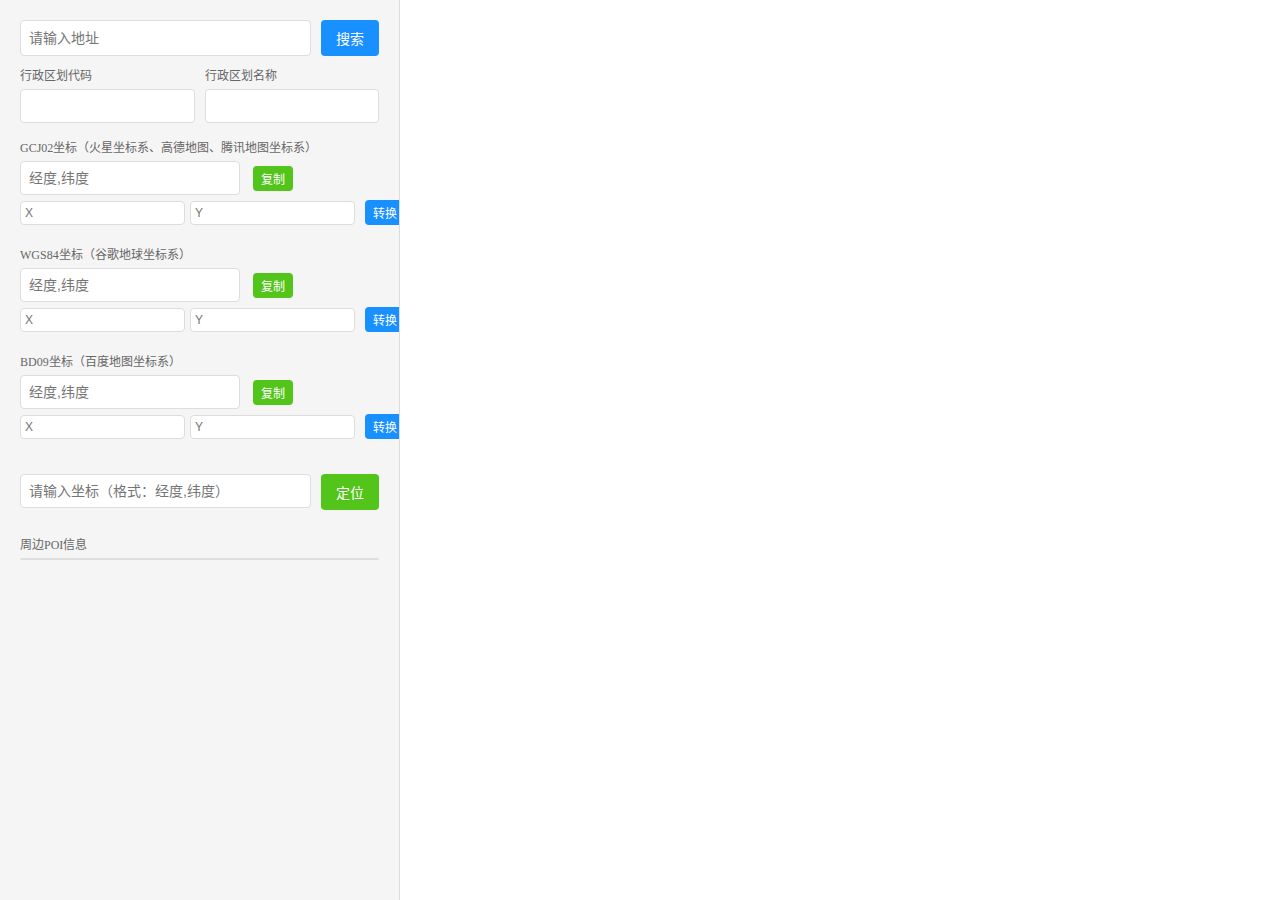
<file: gdzb.html>
<!DOCTYPE html>
<html lang="zh-CN">
<head>
    <meta charset="UTF-8">
    <meta name="viewport" content="width=device-width, initial-scale=1.0">
    <title>高德地图坐标获取转换工具</title>
    <!-- Google tag (gtag.js) -->
    <script async src="https://www.googletagmanager.com/gtag/js?id=G-GWGYFDPRNV"></script>
    <script>
          window.dataLayer = window.dataLayer || [];
          function gtag(){dataLayer.push(arguments);}
          gtag('js', new Date());

          gtag('config', 'G-GWGYFDPRNV');
    </script>
    <style>
        * {
            margin: 0;
            padding: 0;
            box-sizing: border-box;
        }
        .container {
            width: 100%;
            height: 100vh;
            display: flex;
            flex-direction: row;
        }
        .control-panel {
            width: 400px;
            padding: 20px;
            background-color: #f5f5f5;
            border-right: 1px solid #ddd;
            overflow-y: auto;
            display: flex;
            flex-direction: column;
            gap: 15px;
        }
        .control-row {
            display: flex;
            gap: 10px;
            align-items: flex-start;
            flex-wrap: wrap;
        }
        .search-box {
            width: 100%;
            display: flex;
            gap: 10px;
        }
        .search-input {
            flex: 1;
            padding: 8px;
            border: 1px solid #ddd;
            border-radius: 4px;
            font-size: 14px;
        }
        .search-btn {
            padding: 8px 15px;
            background-color: #1890ff;
            color: white;
            border: none;
            border-radius: 4px;
            cursor: pointer;
            white-space: nowrap;
            font-size: 14px;
        }
        .search-btn:hover {
            background-color: #40a9ff;
        }
        .coordinate-box {
            display: flex;
            flex-direction: column;
            gap: 10px;
            width: 100%;
        }
        .coordinate-group {
            width: 100%;
            margin-bottom: 10px;
        }
        .coordinate-row {
            display: flex;
            align-items: center;
            gap: 8px;
            margin-bottom: 5px;
        }
        .coordinate-input {
            width: 220px;
            padding: 8px;
            border: 1px solid #ddd;
            border-radius: 4px;
            background-color: #fff;
            font-size: 14px;
        }
        .coordinate-label {
            display: block;
            margin-bottom: 5px;
            font-size: 12px;
            color: #666;
        }
        .coordinate-detail {
            display: flex;
            gap: 5px;
            margin-top: 0;
            align-items: center;
        }
        .coordinate-detail input {
            flex: 1;
            padding: 4px;
            border: 1px solid #ddd;
            border-radius: 4px;
            background-color: #fff;
            font-size: 12px;
        }
        .copy-btn {
            padding: 4px 8px;
            background-color: #52c41a;
            color: white;
            border: none;
            border-radius: 4px;
            cursor: pointer;
            font-size: 12px;
            white-space: nowrap;
        }
        .copy-btn:hover {
            background-color: #73d13d;
        }
        .convert-btn {
            padding: 4px 8px;
            background-color: #1890ff;
            color: white;
            border: none;
            border-radius: 4px;
            cursor: pointer;
            font-size: 12px;
            white-space: nowrap;
            margin-left: 5px;
        }
        .convert-btn:hover {
            background-color: #40a9ff;
        }
        .district-info {
            display: flex;
            flex-direction: row;
            gap: 10px;
            width: 100%;
        }
        .district-group {
            flex: 1;
        }
        .district-input {
            width: 100%;
            padding: 8px;
            border: 1px solid #ddd;
            border-radius: 4px;
            background-color: #fff;
            font-size: 14px;
        }
        .copy-btn {
            padding: 4px 8px;
            background-color: #52c41a;
            color: white;
            border: none;
            border-radius: 4px;
            cursor: pointer;
            font-size: 12px;
            white-space: nowrap;
            margin-left: 5px;
        }
        .copy-btn:hover {
            background-color: #73d13d;
        }
        #map-container {
            flex: 1;
            width: calc(100% - 400px);
            height: 100vh;
        }
        .coordinate-locate {
            margin-top: 10px;
            display: flex;
            gap: 10px;
            align-items: flex-start;
        }
        .coordinate-locate input {
            flex: 1;
            padding: 8px;
            border: 1px solid #ddd;
            border-radius: 4px;
            font-size: 14px;
        }
        .locate-btn {
            padding: 8px 15px;
            background-color: #52c41a;
            color: white;
            border: none;
            border-radius: 4px;
            cursor: pointer;
            white-space: nowrap;
            font-size: 14px;
        }
        .locate-btn:hover {
            background-color: #73d13d;
        }
        .poi-info {
            margin-top: 10px;
            width: 100%;
        }
        .poi-list {
            max-height: 200px;
            overflow-y: auto;
            border: 1px solid #ddd;
            border-radius: 4px;
            background-color: #fff;
        }
        .poi-item {
            padding: 8px;
            border-bottom: 1px solid #eee;
            font-size: 14px;
        }
        .poi-item:last-child {
            border-bottom: none;
        }
        .poi-name {
            font-weight: bold;
            color: #333;
        }
        .poi-address {
            color: #666;
            font-size: 12px;
            margin-top: 4px;
        }
        .poi-district {
            color: #1890ff;
            font-size: 12px;
            margin-top: 4px;
        }
        .poi-adcode {
            color: #52c41a;
            font-size: 12px;
            margin-top: 4px;
        }

        /* 移动端适配 */
        @media screen and (max-width: 768px) {
            .container {
                flex-direction: column;
            }
            .control-panel {
                width: 100%;
                height: auto;
                max-height: 50vh;
                border-right: none;
                border-bottom: 1px solid #ddd;
                padding: 10px;
            }
            #map-container {
                width: 100%;
                height: 50vh;
            }
            .control-row {
                gap: 5px;
            }
            .search-box {
                margin-bottom: 10px;
            }
            .district-info {
                margin-top: 10px;
            }
            .coordinate-box {
                gap: 5px;
            }
            .coordinate-input, .district-input {
                font-size: 16px;
            }
            .search-btn {
                padding: 10px 20px;
            }
        }
    </style>
</head>
<body>
    <div class="container">
        <div class="control-panel">
            <div class="control-row">
                <div class="search-box">
                    <input type="text" id="search-input" class="search-input" placeholder="请输入地址">
                    <button id="search-btn" class="search-btn">搜索</button>
                </div>
                <div class="district-info">
                    <div class="district-group">
                        <label class="coordinate-label">行政区划代码</label>
                        <input type="text" id="district-code" class="district-input" readonly>
                    </div>
                    <div class="district-group">
                        <label class="coordinate-label">行政区划名称</label>
                        <input type="text" id="district-name" class="district-input" readonly>
                    </div>
                </div>
            </div>
            <div class="coordinate-box">
                <div class="coordinate-group">
                    <label class="coordinate-label">GCJ02坐标（火星坐标系、高德地图、腾讯地图坐标系）</label>
                    <div class="coordinate-row">
                        <input type="text" id="gcj02-coord" class="coordinate-input" placeholder="经度,纬度">
                        <button class="copy-btn" data-copy="gcj02-coord">复制</button>
                    </div>
                    <div class="coordinate-detail">
                        <input type="text" id="gcj02-x" placeholder="X">
                        <input type="text" id="gcj02-y" placeholder="Y">
                        <button class="convert-btn" data-from="gcj02">转换</button>
                    </div>
                </div>
                <div class="coordinate-group">
                    <label class="coordinate-label">WGS84坐标（谷歌地球坐标系）</label>
                    <div class="coordinate-row">
                        <input type="text" id="wgs84-coord" class="coordinate-input" placeholder="经度,纬度">
                        <button class="copy-btn" data-copy="wgs84-coord">复制</button>
                    </div>
                    <div class="coordinate-detail">
                        <input type="text" id="wgs84-x" placeholder="X">
                        <input type="text" id="wgs84-y" placeholder="Y">
                        <button class="convert-btn" data-from="wgs84">转换</button>
                    </div>
                </div>
                <div class="coordinate-group">
                    <label class="coordinate-label">BD09坐标（百度地图坐标系）</label>
                    <div class="coordinate-row">
                        <input type="text" id="bd09-coord" class="coordinate-input" placeholder="经度,纬度">
                        <button class="copy-btn" data-copy="bd09-coord">复制</button>
                    </div>
                    <div class="coordinate-detail">
                        <input type="text" id="bd09-x" placeholder="X">
                        <input type="text" id="bd09-y" placeholder="Y">
                        <button class="convert-btn" data-from="bd09">转换</button>
                    </div>
                </div>
            </div>
            <div class="coordinate-locate">
                <input type="text" id="locate-input" class="coordinate-input" placeholder="请输入坐标（格式：经度,纬度）">
                <button id="locate-btn" class="locate-btn">定位</button>
            </div>
            <div class="poi-info">
                <label class="coordinate-label">周边POI信息</label>
                <div id="poi-list" class="poi-list"></div>
            </div>
        </div>
        <div id="map-container"></div>
    </div>

    <!-- 更新高德地图API加载方式 -->
    <script type="text/javascript">
        window._AMapSecurityConfig = {
            securityJsCode: 'e56d8a2099e9b513a9ba0b32bce234c4',
        }
    </script>
    <script type="text/javascript" src="https://webapi.amap.com/maps?v=2.0&key=520944f6ac2c35060a8248f7822c24b6"></script>
    <script>
        // 等待API加载完成
        window.onload = function() {
            if (typeof AMap === 'undefined') {
                alert('高德地图API加载失败，请检查网络连接和密钥配置');
                return;
            }

            // 初始化地图 - 设置郑州市中心坐标
            const map = new AMap.Map('map-container', {
                zoom: 12,
                center: [113.625368, 34.746599] // 郑州市中心坐标
            });

            // 创建标记
            const marker = new AMap.Marker({
                map: map,
                position: [113.625368, 34.746599]
            });

            // 加载周边搜索插件
            AMap.plugin(['AMap.PlaceSearch'], function() {
                console.log('周边搜索插件加载完成');
            });

            // 搜索周边POI
            function searchNearbyPOI(lng, lat) {
                AMap.plugin(['AMap.PlaceSearch'], function() {
                    const placeSearch = new AMap.PlaceSearch({
                        pageSize: 10,
                        pageIndex: 1,
                        radius: 1000,
                        extensions: 'all'
                    });

                    placeSearch.searchNearBy('', [lng, lat], 1000, (status, result) => {
                        if (status === 'complete' && result.poiList) {
                            const poiList = document.getElementById('poi-list');
                            poiList.innerHTML = '';

                            result.poiList.pois.forEach(poi => {
                                const poiItem = document.createElement('div');
                                poiItem.className = 'poi-item';
                                
                                const nameDiv = document.createElement('div');
                                nameDiv.className = 'poi-name';
                                nameDiv.textContent = poi.name;
                                
                                const addressDiv = document.createElement('div');
                                addressDiv.className = 'poi-address';
                                addressDiv.textContent = poi.address;
                                
                                const districtDiv = document.createElement('div');
                                districtDiv.className = 'poi-district';
                                districtDiv.textContent = `${poi.adname} ${poi.cityname}`;

                                const adcodeDiv = document.createElement('div');
                                adcodeDiv.className = 'poi-adcode';
                                adcodeDiv.textContent = `行政区划代码：${poi.adcode || '未知'}`;

                                poiItem.appendChild(nameDiv);
                                poiItem.appendChild(addressDiv);
                                poiItem.appendChild(districtDiv);
                                poiItem.appendChild(adcodeDiv);
                                poiList.appendChild(poiItem);
                            });
                        } else {
                            document.getElementById('poi-list').innerHTML = '<div class="poi-item">未找到周边POI信息</div>';
                        }
                    });
                });
            }

            // 坐标转换算法
            const x_PI = 3.14159265358979324 * 3000.0 / 180.0;
            const PI = 3.1415926535897932384626;
            const a = 6378245.0;
            const ee = 0.00669342162296594323;

            // WGS84 转换为 GCJ02
            function wgs84togcj02(lng, lat) {
                if (outOfChina(lng, lat)) {
                    return [lng, lat];
                }
                let dlat = transformlat(lng - 105.0, lat - 35.0);
                let dlng = transformlng(lng - 105.0, lat - 35.0);
                const radlat = lat / 180.0 * PI;
                let magic = Math.sin(radlat);
                magic = 1 - ee * magic * magic;
                const sqrtmagic = Math.sqrt(magic);
                dlat = (dlat * 180.0) / ((a * (1 - ee)) / (magic * sqrtmagic) * PI);
                dlng = (dlng * 180.0) / (a / sqrtmagic * Math.cos(radlat) * PI);
                const mglat = lat + dlat;
                const mglng = lng + dlng;
                return [mglng, mglat];
            }

            // BD09 转换为 GCJ02
            function bd09togcj02(bd_lng, bd_lat) {
                const x = bd_lng - 0.0065;
                const y = bd_lat - 0.006;
                const z = Math.sqrt(x * x + y * y) - 0.00002 * Math.sin(y * x_PI);
                const theta = Math.atan2(y, x) - 0.000003 * Math.cos(x * x_PI);
                const gg_lng = z * Math.cos(theta);
                const gg_lat = z * Math.sin(theta);
                return [gg_lng, gg_lat];
            }

            // GCJ02 转换为 WGS84
            function gcj02towgs84(lng, lat) {
                if (outOfChina(lng, lat)) {
                    return [lng, lat];
                }
                let dlat = transformlat(lng - 105.0, lat - 35.0);
                let dlng = transformlng(lng - 105.0, lat - 35.0);
                const radlat = lat / 180.0 * PI;
                let magic = Math.sin(radlat);
                magic = 1 - ee * magic * magic;
                const sqrtmagic = Math.sqrt(magic);
                dlat = (dlat * 180.0) / ((a * (1 - ee)) / (magic * sqrtmagic) * PI);
                dlng = (dlng * 180.0) / (a / sqrtmagic * Math.cos(radlat) * PI);
                const mglat = lat + dlat;
                const mglng = lng + dlng;
                return [lng * 2 - mglng, lat * 2 - mglat];
            }

            // GCJ02 转换为 BD09
            function gcj02tobd09(lng, lat) {
                const z = Math.sqrt(lng * lng + lat * lat) + 0.00002 * Math.sin(lat * x_PI);
                const theta = Math.atan2(lat, lng) + 0.000003 * Math.cos(lng * x_PI);
                const bd_lng = z * Math.cos(theta) + 0.0065;
                const bd_lat = z * Math.sin(theta) + 0.006;
                return [bd_lng, bd_lat];
            }

            // 判断是否在中国境外
            function outOfChina(lng, lat) {
                return (lng < 72.004 || lng > 137.8347) || ((lat < 0.8293 || lat > 55.8271) || false);
            }

            // 转换纬度
            function transformlat(lng, lat) {
                let ret = -100.0 + 2.0 * lng + 3.0 * lat + 0.2 * lat * lat + 0.1 * lng * lat + 0.2 * Math.sqrt(Math.abs(lng));
                ret += (20.0 * Math.sin(6.0 * lng * PI) + 20.0 * Math.sin(2.0 * lng * PI)) * 2.0 / 3.0;
                ret += (20.0 * Math.sin(lat * PI) + 40.0 * Math.sin(lat / 3.0 * PI)) * 2.0 / 3.0;
                ret += (160.0 * Math.sin(lat / 12.0 * PI) + 320 * Math.sin(lat * PI / 30.0)) * 2.0 / 3.0;
                return ret;
            }

            // 转换经度
            function transformlng(lng, lat) {
                let ret = 300.0 + lng + 2.0 * lat + 0.1 * lng * lng + 0.1 * lng * lat + 0.1 * Math.sqrt(Math.abs(lng));
                ret += (20.0 * Math.sin(6.0 * lng * PI) + 20.0 * Math.sin(2.0 * lng * PI)) * 2.0 / 3.0;
                ret += (20.0 * Math.sin(lng * PI) + 40.0 * Math.sin(lng / 3.0 * PI)) * 2.0 / 3.0;
                ret += (150.0 * Math.sin(lng / 12.0 * PI) + 300.0 * Math.sin(lng / 30.0 * PI)) * 2.0 / 3.0;
                return ret;
            }

            // 格式化坐标数值，保留6位小数，去掉末尾的0
            function formatCoordinate(num) {
                return parseFloat(num.toFixed(6)).toString();
            }

            // 坐标转换函数
            function transformCoordinate(lng, lat, type) {
                return new Promise((resolve, reject) => {
                    try {
                        lng = parseFloat(lng);
                        lat = parseFloat(lat);

                        if (isNaN(lng) || isNaN(lat)) {
                            throw new Error('无效的坐标值');
                        }

                        let result;
                        if (type === 'wgs84') {
                            // WGS84 转 GCJ02
                            result = wgs84togcj02(lng, lat);
                        } else if (type === 'bd09') {
                            // BD09 转 GCJ02
                            result = bd09togcj02(lng, lat);
                        } else if (type === 'gcj02_to_wgs84') {
                            // GCJ02 转 WGS84
                            result = gcj02towgs84(lng, lat);
                        } else if (type === 'gcj02_to_bd09') {
                            // GCJ02 转 BD09
                            result = gcj02tobd09(lng, lat);
                        } else {
                            result = [lng, lat];
                        }

                        resolve({
                            lng: result[0],
                            lat: result[1]
                        });
                    } catch (error) {
                        reject(error);
                    }
                });
            }

            // 获取行政区划信息
            function getDistrictInfo(lng, lat) {
                return new Promise((resolve, reject) => {
                    AMap.plugin('AMap.Geocoder', () => {
                        const geocoder = new AMap.Geocoder({
                            radius: 1000,
                            extensions: 'all'
                        });

                        geocoder.getAddress([lng, lat], (status, result) => {
                            if (status === 'complete' && result.regeocode) {
                                const addressComponent = result.regeocode.addressComponent;
                                resolve({
                                    code: addressComponent.adcode,
                                    name: addressComponent.province + addressComponent.city + addressComponent.district
                                });
                            } else {
                                reject(new Error('获取行政区划信息失败'));
                            }
                        });
                    });
                });
            }

            // 坐标定位功能
            document.getElementById('locate-btn').addEventListener('click', () => {
                const coordStr = document.getElementById('locate-input').value.trim();
                if (!coordStr) return;

                // 解析坐标
                const coords = coordStr.split(',').map(Number);
                if (coords.length !== 2 || isNaN(coords[0]) || isNaN(coords[1])) {
                    alert('请输入正确的坐标格式（经度,纬度）');
                    return;
                }

                const [lng, lat] = coords;

                // 更新地图中心点和标记位置
                map.setCenter([lng, lat]);
                marker.setPosition([lng, lat]);

                // 更新坐标显示
                updateCoordinates(lng, lat);

                // 搜索周边POI
                searchNearbyPOI(lng, lat);
            });

            // 点击地图时也更新POI信息
            map.on('click', (e) => {
                const lng = e.lnglat.getLng();
                const lat = e.lnglat.getLat();
                
                // 更新标记位置
                marker.setPosition([lng, lat]);
                
                // 更新坐标显示
                updateCoordinates(lng, lat);

                // 搜索周边POI
                searchNearbyPOI(lng, lat);
            });

            // 更新所有坐标显示
            async function updateCoordinates(lng, lat) {
                try {
                    // 更新GCJ02坐标
                    document.getElementById('gcj02-coord').value = `${formatCoordinate(lng)}, ${formatCoordinate(lat)}`;
                    document.getElementById('gcj02-x').value = formatCoordinate(lng);
                    document.getElementById('gcj02-y').value = formatCoordinate(lat);

                    // 转换到WGS84
                    const wgs84 = await transformCoordinate(lng, lat, 'gcj02_to_wgs84');
                    document.getElementById('wgs84-coord').value = 
                        `${formatCoordinate(wgs84.lng)}, ${formatCoordinate(wgs84.lat)}`;
                    document.getElementById('wgs84-x').value = formatCoordinate(wgs84.lng);
                    document.getElementById('wgs84-y').value = formatCoordinate(wgs84.lat);

                    // 转换到BD09
                    const bd09 = await transformCoordinate(lng, lat, 'gcj02_to_bd09');
                    document.getElementById('bd09-coord').value = 
                        `${formatCoordinate(bd09.lng)}, ${formatCoordinate(bd09.lat)}`;
                    document.getElementById('bd09-x').value = formatCoordinate(bd09.lng);
                    document.getElementById('bd09-y').value = formatCoordinate(bd09.lat);

                    // 获取并更新行政区划信息
                    const districtInfo = await getDistrictInfo(lng, lat);
                    document.getElementById('district-code').value = districtInfo.code;
                    document.getElementById('district-name').value = districtInfo.name;
                } catch (error) {
                    console.error('更新信息错误:', error);
                    document.getElementById('wgs84-coord').value = '转换失败';
                    document.getElementById('bd09-coord').value = '转换失败';
                    document.getElementById('wgs84-x').value = '';
                    document.getElementById('wgs84-y').value = '';
                    document.getElementById('bd09-x').value = '';
                    document.getElementById('bd09-y').value = '';
                    document.getElementById('district-code').value = '获取失败';
                    document.getElementById('district-name').value = '获取失败';
                }
            }

            // 搜索功能
            document.getElementById('search-btn').addEventListener('click', () => {
                const keyword = document.getElementById('search-input').value;
                if (!keyword) return;

                AMap.plugin('AMap.PlaceSearch', () => {
                    const placeSearch = new AMap.PlaceSearch({
                        pageSize: 1,
                        pageIndex: 1,
                        city: '郑州市' // 限制搜索范围在郑州市
                    });

                    placeSearch.search(keyword, (status, result) => {
                        if (status === 'complete' && result.poiList.pois.length > 0) {
                            const poi = result.poiList.pois[0];
                            const location = poi.location;
                            
                            // 更新地图中心点和标记位置
                            map.setCenter(location);
                            marker.setPosition(location);
                            
                            // 更新坐标显示
                            updateCoordinates(location.lng, location.lat);
                        }
                    });
                });
            });

            // 添加坐标输入框事件监听
            document.querySelectorAll('.coordinate-input').forEach(input => {
                input.addEventListener('input', function() {
                    const value = this.value.trim();
                    if (value) {
                        const coords = value.split(',').map(Number);
                        if (coords.length === 2 && !isNaN(coords[0]) && !isNaN(coords[1])) {
                            const type = this.id.split('-')[0];
                            document.getElementById(`${type}-x`).value = formatCoordinate(coords[0]);
                            document.getElementById(`${type}-y`).value = formatCoordinate(coords[1]);
                        }
                    }
                });
            });

            // 添加X、Y输入框事件监听
            document.querySelectorAll('.coordinate-detail input').forEach(input => {
                input.addEventListener('input', function() {
                    const type = this.id.split('-')[0];
                    const xInput = document.getElementById(`${type}-x`);
                    const yInput = document.getElementById(`${type}-y`);
                    const coordInput = document.getElementById(`${type}-coord`);
                    
                    if (xInput.value && yInput.value) {
                        const x = parseFloat(xInput.value);
                        const y = parseFloat(yInput.value);
                        if (!isNaN(x) && !isNaN(y)) {
                            coordInput.value = `${formatCoordinate(x)}, ${formatCoordinate(y)}`;
                        }
                    }
                });
            });

            // 添加坐标转换按钮事件监听
            document.querySelectorAll('.convert-btn').forEach(btn => {
                btn.addEventListener('click', async () => {
                    const fromType = btn.dataset.from;
                    const coordInput = document.getElementById(`${fromType}-coord`);
                    const coordStr = coordInput.value.trim();
                    
                    if (!coordStr) {
                        alert('请输入有效的坐标');
                        return;
                    }

                    const coords = coordStr.split(',').map(Number);
                    if (coords.length !== 2 || isNaN(coords[0]) || isNaN(coords[1])) {
                        alert('请输入正确的坐标格式（经度,纬度）');
                        return;
                    }

                    const [lng, lat] = coords;

                    try {
                        // 根据源坐标类型进行转换
                        let gcj02, wgs84, bd09;
                        
                        if (fromType === 'gcj02') {
                            gcj02 = { lng, lat };
                            wgs84 = await transformCoordinate(lng, lat, 'gcj02_to_wgs84');
                            bd09 = await transformCoordinate(lng, lat, 'gcj02_to_bd09');
                        } else if (fromType === 'wgs84') {
                            wgs84 = { lng, lat };
                            // WGS84转GCJ02
                            gcj02 = await transformCoordinate(lng, lat, 'wgs84');
                            // GCJ02转BD09
                            bd09 = await transformCoordinate(gcj02.lng, gcj02.lat, 'gcj02_to_bd09');
                        } else if (fromType === 'bd09') {
                            bd09 = { lng, lat };
                            // BD09转GCJ02
                            gcj02 = await transformCoordinate(lng, lat, 'bd09');
                            // GCJ02转WGS84
                            wgs84 = await transformCoordinate(gcj02.lng, gcj02.lat, 'gcj02_to_wgs84');
                        }

                        // 更新所有坐标显示
                        document.getElementById('gcj02-coord').value = `${formatCoordinate(gcj02.lng)}, ${formatCoordinate(gcj02.lat)}`;
                        document.getElementById('gcj02-x').value = formatCoordinate(gcj02.lng);
                        document.getElementById('gcj02-y').value = formatCoordinate(gcj02.lat);

                        document.getElementById('wgs84-coord').value = `${formatCoordinate(wgs84.lng)}, ${formatCoordinate(wgs84.lat)}`;
                        document.getElementById('wgs84-x').value = formatCoordinate(wgs84.lng);
                        document.getElementById('wgs84-y').value = formatCoordinate(wgs84.lat);

                        document.getElementById('bd09-coord').value = `${formatCoordinate(bd09.lng)}, ${formatCoordinate(bd09.lat)}`;
                        document.getElementById('bd09-x').value = formatCoordinate(bd09.lng);
                        document.getElementById('bd09-y').value = formatCoordinate(bd09.lat);

                        // 更新地图位置
                        map.setCenter([gcj02.lng, gcj02.lat]);
                        marker.setPosition([gcj02.lng, gcj02.lat]);

                        // 更新POI信息
                        searchNearbyPOI(gcj02.lng, gcj02.lat);
                    } catch (error) {
                        console.error('坐标转换失败:', error);
                        alert('坐标转换失败，请检查坐标值是否正确');
                    }
                });
            });

            // 添加复制按钮事件监听
            document.querySelectorAll('.copy-btn').forEach(btn => {
                btn.addEventListener('click', function() {
                    const targetId = this.dataset.copy;
                    const input = document.getElementById(targetId);
                    if (input && input.value) {
                        input.select();
                        document.execCommand('copy');
                        // 显示复制成功提示
                        const originalText = this.textContent;
                        this.textContent = '已复制';
                        setTimeout(() => {
                            this.textContent = originalText;
                        }, 1000);
                    }
                });
            });

            // 初始化时显示郑州市中心坐标
            updateCoordinates(113.625368, 34.746599);
        };
    </script>
</body>
</html>
</file>
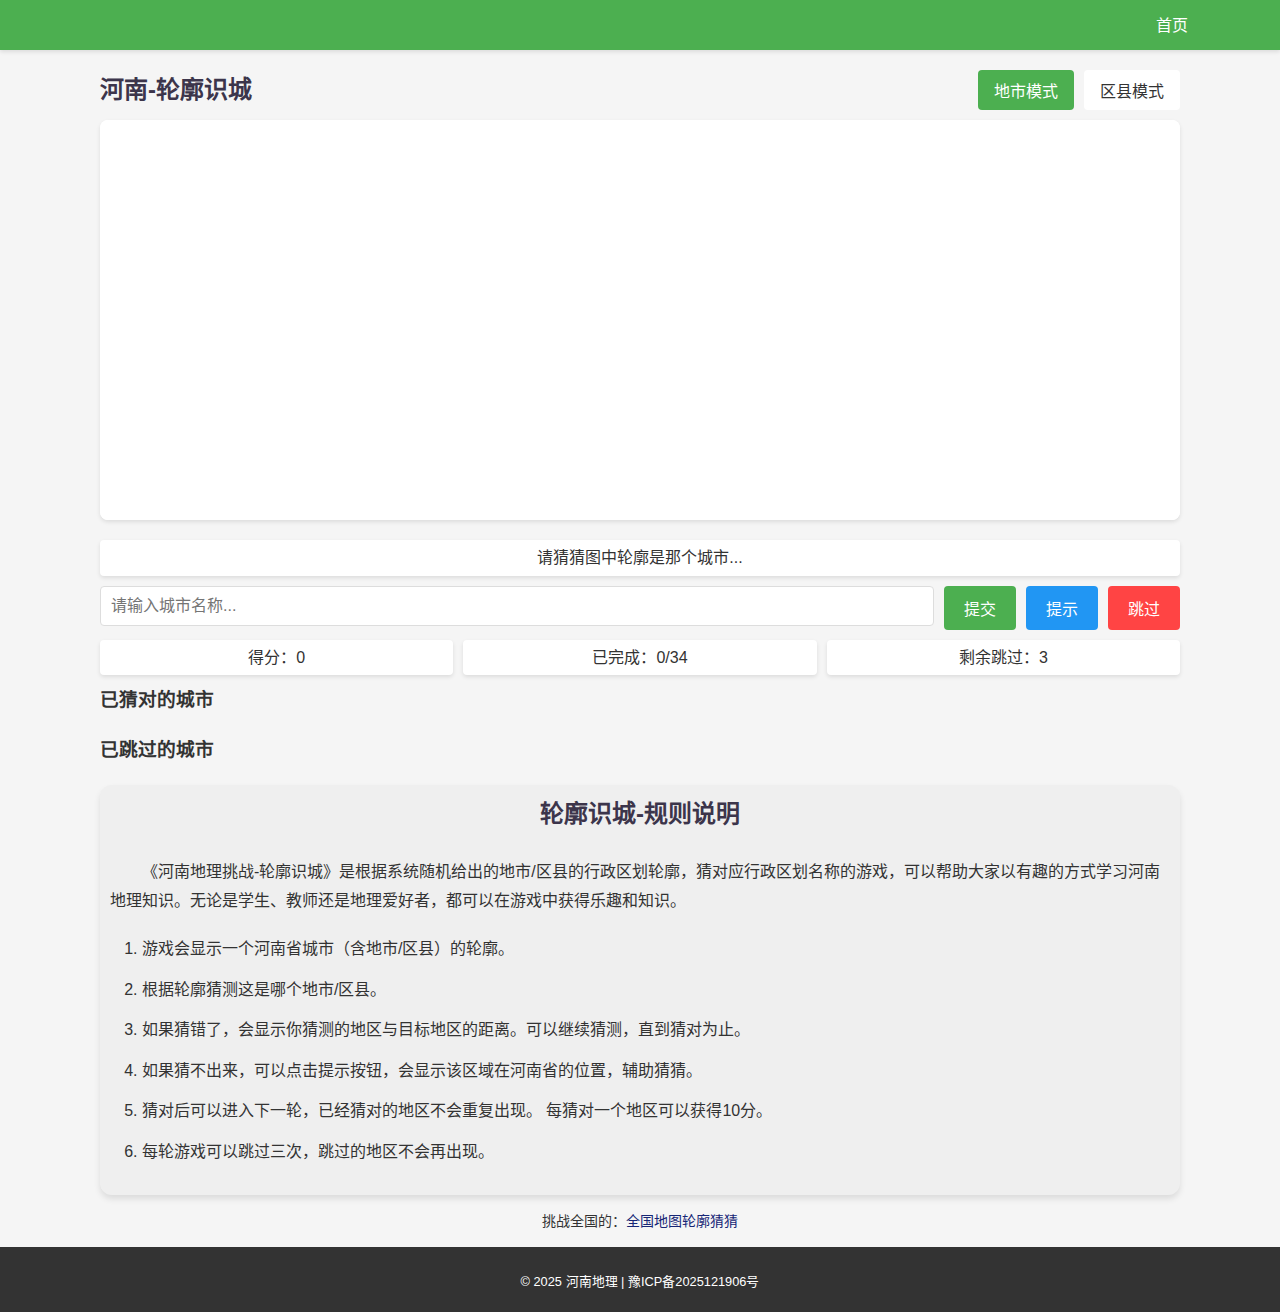
<file: challenge/outline.html>
<!DOCTYPE html>
<html lang="zh-CN">
<head>
    <meta charset="UTF-8">
    <meta name="viewport" content="width=device-width, initial-scale=1.0">
    <title>河南地理挑战-轮廓识城</title>
    <link rel="icon" href="../images/favicon.ico" type="image/x-icon">
    <link rel="stylesheet" href="../css/styles.css">
    <link rel="stylesheet" href="../css/challenge.css">
    <link rel="stylesheet" href="../css/outline.css">
	<script src="../js/gtag.js"></script>
    <script src="https://cdn.staticfile.org/echarts/5.4.3/echarts.min.js"></script>
    <style>
        /* 移动端导航栏优化 */
        @media (max-width: 768px) {
            .navbar {
                height: 40px;
            }
            
            .navbar-container {
                padding: 0 10px;
                height: 100%;
                position: relative;
            }
            
            .navbar-menu {
                margin: 0;
                padding: 0;
                height: 100%;
                display: flex;
                align-items: center;
                position: absolute;
                right: 10px;
            }
            
            .navbar-item {
                margin: 0;
                height: 100%;
                display: flex;
                align-items: center;
            }
            
            .navbar-link {
                padding: 0 10px;
                height: 100%;
                display: flex;
                align-items: center;
            }
            
            .navbar-logo {
                font-size: 1.2rem;
                height: 100%;
                display: flex;
                align-items: center;
            }
        }
    </style>
</head>
<body>
    <nav class="navbar">
        <div class="container navbar-container">
            <a href="../index.html" class="navbar-logo"></a>
            <ul class="navbar-menu">
                <li class="navbar-item"><a href="../index.html" class="navbar-link">首页</a></li>
            </ul>
        </div>
    </nav>

    <div class="content-wrapper">
        <div id="error-message"></div>
        
        <div class="game-header">
            <h1 class="game-title">河南-轮廓识城</h1>
            <div class="mode-switch">
                <button class="mode-btn active" data-mode="city">地市模式</button>
                <button class="mode-btn" data-mode="county">区县模式</button>
            </div>
        </div>

        <div id="map-container"></div>
        <div id="loading">加载中...</div>

        <div class="input-section">
            <div class="feedback">
                <p id="feedback-text">请猜猜图中轮廓是那个城市...</p>
                <p id="distance-hint"></p>
            </div>
            <div class="input-wrapper">
                <div class="input-group">
                    <input type="text" id="city-input" placeholder="请输入城市名称..." autocomplete="off">
                    <div class="suggestions" id="suggestions"></div>
                </div>
                <div class="action-buttons">
                    <button class="action-btn submit-btn">提交</button>
                    <button class="action-btn hint-btn">提示</button>
                    <button class="action-btn skip-btn">跳过</button>
                </div>
            </div>
        </div>

        <div class="stats">
            <div class="stat-item">得分：<span id="score">0</span></div>
            <div class="stat-item">已完成：<span id="completed">0/34</span></div>
            <div class="stat-item">剩余跳过：<span id="skips-left">3</span></div>
        </div>
        
        <div class="completion-section">
            <h2 class="rules-title">恭喜完成挑战！</h2>
            <div class="share-section">
                <div class="share-text">分享你的成绩：</div>
                <div id="share-content"></div>
                <button class="copy-btn">复制分享文本</button>
            </div>
            <button class="retry-btn">重新挑战</button>
        </div>

        <div class="results">
            <h3>已猜对的城市</h3>
            <div class="result-grid" id="correct-cities"></div>
            
            <h3>已跳过的城市</h3>
            <div class="result-grid" id="skipped-cities"></div>
        </div>

        <div class="rules-section">
            <h2 class="rules-title">轮廓识城-规则说明</h2>
            <p>《河南地理挑战-轮廓识城》是根据系统随机给出的地市/区县的行政区划轮廓，猜对应行政区划名称的游戏，可以帮助大家以有趣的方式学习河南地理知识。无论是学生、教师还是地理爱好者，都可以在游戏中获得乐趣和知识。</p>
            <ol>
                <li>游戏会显示一个河南省城市（含地市/区县）的轮廓。</li>
                <li>根据轮廓猜测这是哪个地市/区县。</li>
                <li>如果猜错了，会显示你猜测的地区与目标地区的距离。可以继续猜测，直到猜对为止。</li>
                <li>如果猜不出来，可以点击提示按钮，会显示该区域在河南省的位置，辅助猜猜。</li>
                <li>猜对后可以进入下一轮，已经猜对的地区不会重复出现。 每猜对一个地区可以获得10分。</li>
                <li>每轮游戏可以跳过三次，跳过的地区不会再出现。</li>
            </ol>
        </div>

        <div class="challenge-link">
            <span>挑战全国的：<a href="https://guessthearea.lol/" target="_blank">全国地图轮廓猜猜</a></span>
        </div>
    </div>

    <!-- 页脚 -->
    <footer class="footer">
        <div class="footer-container">
            <div class="footer-bottom">
                <p>&copy; 2025 河南地理 | 豫ICP备2025121906号</p>
            </div>
        </div>
    </footer>

    <script src="../js/main.js"></script>
    <script src="../js/outline.js"></script>
</body>
</html>
</file>
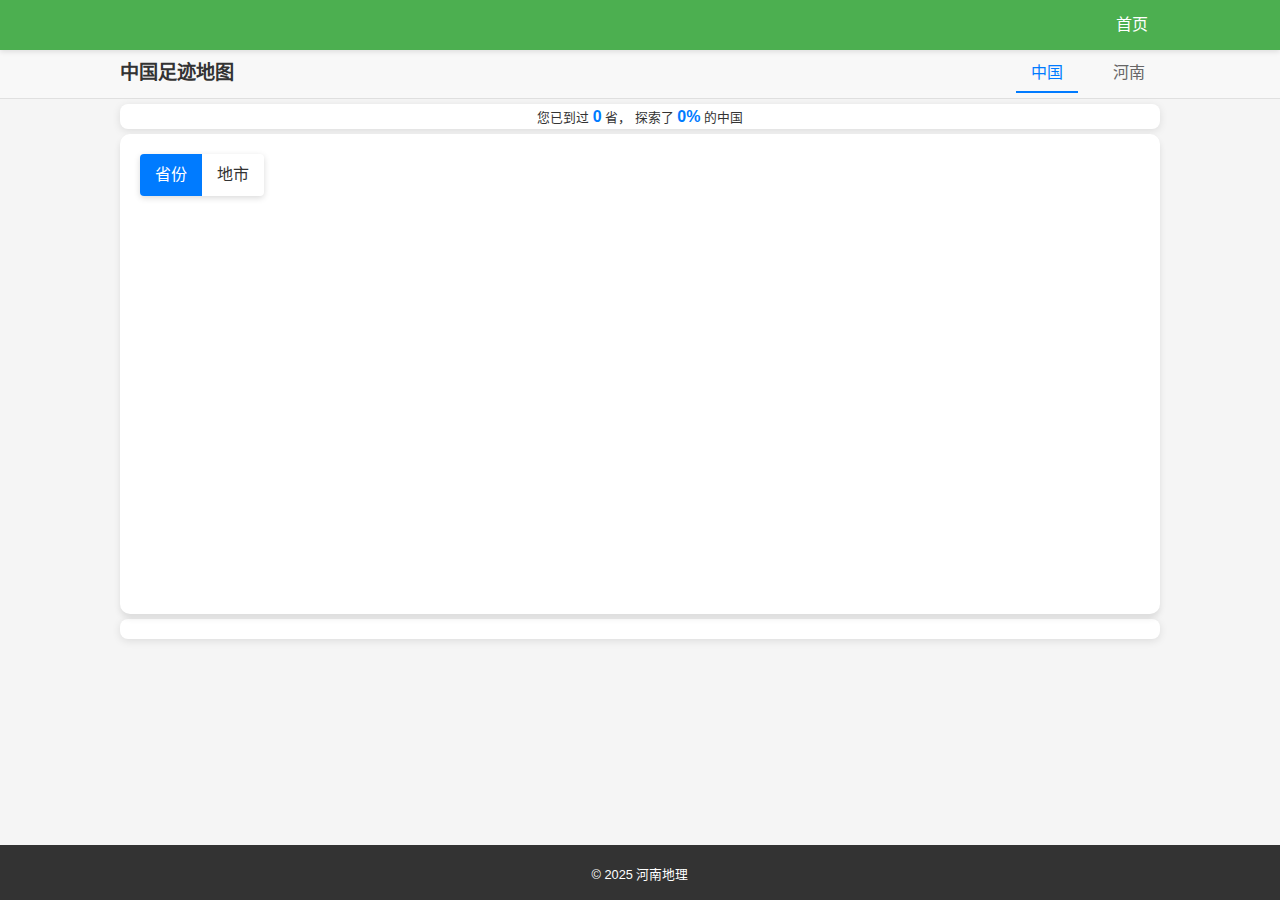
<file: footprint/china.html>
<!DOCTYPE html>
<html lang="zh-CN">
<head>
    <meta charset="UTF-8">
    <meta name="viewport" content="width=device-width, initial-scale=1.0">
    <title>中国足迹地图|走遍大地神州，感受大美中国</title>
    <link rel="icon" href="../images/favicon.ico" type="image/x-icon">
    <link rel="stylesheet" href="../css/styles.css">
    <link rel="stylesheet" href="../css/footprint.css">
    <!-- 引入Font Awesome图标库 -->
    <link rel="stylesheet" href="https://cdn.staticfile.org/font-awesome/6.4.2/css/all.min.css">
    <!-- 引入ECharts -->
    <script src="https://cdn.staticfile.org/echarts/5.4.3/echarts.min.js"></script>
    <!-- Google tag (gtag.js) -->
    <script async src="https://www.googletagmanager.com/gtag/js?id=G-GWGYFDPRNV"></script>
    <script>
          window.dataLayer = window.dataLayer || [];
          function gtag(){dataLayer.push(arguments);}
          gtag('js', new Date());
          gtag('config', 'G-GWGYFDPRNV');
    </script>
</head>
<body>
    <nav class="navbar">
        <div class="container navbar-container">
            <a href="../index.html" class="navbar-logo"></a>
            <ul class="navbar-menu">
                <li class="navbar-item"><a href="../index.html" class="navbar-link">首页</a></li>
            </ul>
        </div>
    </nav>

    <!-- 页面头部 -->
    <header class="page-header compact">
        <div class="container header-container">
            <h1 class="page-title">中国足迹地图</h1>
            <div class="tabs">
                <a href="china.html" class="tab active" data-region="china">中国</a>
                <a href="index.html" class="tab" data-region="henan">河南</a>
            </div>
        </div>
    </header>

    <!-- 主体内容 -->
    <main class="main-content">
        <div class="container">
            <!-- 访问统计信息 -->
            <div class="visit-stats">
                <p>您已到过 <span class="highlight" id="visited-count">0</span> <span id="region-unit">省</span>，
                探索了 <span class="highlight" id="explore-percent">0%</span> 的中国</p>
            </div>
            
            <!-- 地图显示区域 -->
            <div class="map-container">
                <!-- 省份/地市切换控件 -->
                <div class="map-type-switch">
                    <a href="#" class="type-btn active" data-type="province">省份</a>
                    <a href="#" class="type-btn" data-type="city">地市</a>
                </div>
                <div id="map-chart" class="map-chart"></div>
            </div>
            
            <!-- 地区按钮列表 -->
            <div class="city-buttons" id="province-list"></div>
            <div class="city-buttons" id="city-list" style="display: none;"></div>
        </div>
    </main>

    <!-- 页脚 -->
    <footer class="footer">
        <div class="container">
            <div class="footer-bottom">
                <p>&copy; 2025 河南地理 </p>
            </div>
        </div>
    </footer>

    <!-- 引入JavaScript文件 -->
    <script src="../js/main.js"></script>
    <script src="../js/china-footprint.js"></script>
</body>
</html>
</file>
<file: css/styles.css>
/* 全局样式 */
* {
    margin: 0;
    padding: 0;
    box-sizing: border-box;
    font-family: 'Microsoft YaHei', '微软雅黑', Arial, sans-serif;
}

body {
    background-color: #f5f5f5;
    color: #333;
    line-height: 1.6;
}

.container {
    max-width: 1200px;
    margin: 0 auto;
    padding: 0 20px;
}

/* 导航栏样式 */
.navbar {
    height: 50px;
    background-color: #4CAF50;
    color: white;
    position: relative;
    box-shadow: 0 2px 5px rgba(0, 0, 0, 0.1);
    z-index: 100;
}

.navbar-container {
    display: flex;
    align-items: center;
    justify-content: center;
    height: 50px;
    position: relative;
    padding: 0 20px;
}

.navbar-logo, .navbar-menu, .navbar-item, .navbar-link {
    height: 100%;
    display: flex;
    align-items: center;
}

.navbar-logo {
    font-size: 1.5rem;
    font-weight: bold;
    text-decoration: none;
    color: white;
    display: flex;
    align-items: center;
    height: 100%;
    line-height: 1;
}

.navbar-menu {
    margin-left: auto;
    display: flex;
    align-items: center;
    height: 100%;
}

.navbar-item {
    display: flex;
    align-items: center;
}

.navbar-link {
    display: flex;
    align-items: center;
    padding: 0 12px;
    font-size: 1rem;
    text-decoration: none;
    color: #fff;
    background: none;
    border: none;
    box-sizing: border-box;
}

.navbar-link:hover {
    color: #8BC34A;
}

/* 移动端导航栏优化 */
@media (max-width: 768px) {
    .navbar-container {
        height: 50px;
        padding: 0 10px;
    }
    .navbar-logo {
        font-size: 1.2rem;
    }
    .navbar-menu, .navbar-item, .navbar-link {
        height: 50px;
        align-items: center;
        display: flex;
    }
}

/* 页面头部样式 */
.page-header {
    background-color: #f8f8f8;
    padding: 5px 0;
    text-align: center;
    border-bottom: 1px solid #eaeaea;
}

.page-title {
    font-size: 2.5rem;
    color: #4CAF50;
    margin-bottom: 0px;
    font-weight: bold;
}

.page-subtitle {
    font-size: 1.0rem;
    color: #666;
}

/* 主体内容样式 */
.main-content {
    padding: 0px 0;
}

.grid-container {
    display: grid;
    grid-template-columns: repeat(auto-fill, minmax(280px, 1fr));
    gap: 30px;
    margin-top: 10px;
}

.grid-item {
    background-color: white;
    border-radius: 10px;
    overflow: hidden;
    box-shadow: 0 4px 10px rgba(0, 0, 0, 0.1);
    transition: transform 0.3s ease, box-shadow 0.3s ease;
}

.grid-item:hover {
    transform: translateY(-5px);
    box-shadow: 0 6px 15px rgba(0, 0, 0, 0.15);
}

.grid-item-link {
    display: block;
    text-decoration: none;
    color: inherit;
}

.grid-item-image {
    width: 100%;
    height: 200px;
    object-fit: cover;
}

.grid-item-content {
    padding: 10px;
}

.grid-item-title {
    font-size: 1.3rem;
    margin-bottom: 5px;
    color: #4CAF50;
}

.grid-item-description {
    color: #666;
    font-size: 0.9rem;
}

/* 页脚样式 */
.footer {
    background-color: #333;
    color: white;
    padding: 20px 0;
    margin-top: 20px;
}

.footer-container {
    display: flex;
    flex-wrap: wrap;
    justify-content: space-between;
}

.footer-section {
    flex: 1;
    min-width: 200px;
    margin-bottom: 10px;
}

.footer-title {
    font-size: 1.2rem;
    margin-bottom: 15px;
    color: #8BC34A;
}

.footer-links {
    list-style: none;
}

.footer-link {
    margin-bottom: 8px;
}

.footer-link a {
    color: #ddd;
    text-decoration: none;
    transition: color 0.3s ease;
}

.footer-link a:hover {
    color: #8BC34A;
}

/* 知识链接样式，横向紧凑型 */
.knowledge-links {
    display: flex;
    justify-content: center;
    gap: 20px;
    margin-bottom: 20px;
}

.knowledge-link {
    color: #ddd;
    text-decoration: none;
    padding: 8px 15px;
    border-radius: 5px;
    background-color: rgba(255, 255, 255, 0.1);
    transition: all 0.3s ease;
}

.knowledge-link:hover {
    background-color: #8BC34A;
    color: #333;
}

.footer-bottom {
    margin-top: 5px;
    text-align: center;
    padding-top: 0;
    border-top: none;
    font-size: 0.8rem;
}

/* 访问计数器样式 */
.visitor-counter {
    text-align: center;
    margin-bottom: 5px;
    font-size: 0.8rem;
}

.visitor-counter p {
    background-color: rgba(255, 255, 255, 0.1);
    display: inline-block;
    padding: 8px 5px;
    border-radius: 5px;
}

.visitor-counter span {
    color: #4CAF50;
    font-weight: bold;
    margin: 0 5px;
}

/* 响应式设计 */
@media (max-width: 768px) {
    .navbar-container {
        flex-direction: row !important;
    }
    .navbar-menu {
        margin-top: 0;
    }
    .grid-container {
        grid-template-columns: repeat(auto-fill, minmax(240px, 1fr));
    }
    
    .page-title {
        font-size: 2rem;
    }
    
    .knowledge-links {
        flex-wrap: wrap;
    }
}
</file>
<file: css/challenge.css>
/* 每日挑战页面特定样式 */

/* 挑战类型列表样式 */
.challenge-types {
    display: grid;
    grid-template-columns: repeat(auto-fill, minmax(300px, 1fr));
    gap: 25px;
    margin-bottom: 40px;
}

.challenge-item {
    background-color: white;
    border-radius: 10px;
    overflow: hidden;
    box-shadow: 0 4px 10px rgba(0, 0, 0, 0.1);
    transition: all 0.3s ease;
}

.challenge-item:hover {
    transform: translateY(-5px);
    box-shadow: 0 8px 15px rgba(0, 0, 0, 0.15);
}

.challenge-link {
    display: flex;
    text-decoration: none;
    color: inherit;
    padding: 20px;
}

.challenge-icon {
    flex: 0 0 80px;
    height: 80px;
    margin-right: 15px;
    display: flex;
    align-items: center;
    justify-content: center;
    background-color: #f9f9f9;
    border-radius: 10px;
}

.challenge-icon img {
    width: 50px;
    height: 50px;
    object-fit: contain;
}

.challenge-info {
    flex: 1;
}

.challenge-title {
    font-size: 1.3rem;
    margin-bottom: 10px;
    color: #e74c3c;
}

.challenge-description {
    color: #666;
    font-size: 0.9rem;
    margin-bottom: 10px;
}

.challenge-difficulty {
    display: flex;
    align-items: center;
}

.difficulty-label {
    color: #888;
    font-size: 0.85rem;
    margin-right: 5px;
}

.difficulty-stars {
    color: #f39c12;
    letter-spacing: 2px;
}

/* 挑战进度样式 */
.challenge-progress {
    background-color: white;
    border-radius: 10px;
    padding: 25px;
    margin-bottom: 40px;
    box-shadow: 0 4px 10px rgba(0, 0, 0, 0.1);
}

.section-title {
    font-size: 1.8rem;
    color: #333;
    margin-bottom: 20px;
    text-align: center;
}

.progress-stats {
    display: flex;
    flex-direction: column;
    gap: 15px;
}

.progress-item {
    margin-bottom: 5px;
}

.progress-info {
    display: flex;
    justify-content: space-between;
    margin-bottom: 8px;
}

.progress-label {
    font-weight: 500;
    color: #555;
}

.progress-value {
    color: #e74c3c;
    font-weight: 500;
}

.progress-bar {
    height: 8px;
    background-color: #f1f1f1;
    border-radius: 4px;
    overflow: hidden;
}

.progress-fill {
    height: 100%;
    background-color: #e74c3c;
    border-radius: 4px;
    transition: width 0.5s ease;
}

/* 排行榜样式 */
.challenge-leaderboard {
    background-color: white;
    border-radius: 10px;
    padding: 25px;
    margin-bottom: 40px;
    box-shadow: 0 4px 10px rgba(0, 0, 0, 0.1);
}

.leaderboard-tabs {
    display: flex;
    justify-content: center;
    gap: 10px;
    margin-bottom: 20px;
}

.tab-btn {
    padding: 8px 15px;
    background-color: #f1f1f1;
    border: none;
    border-radius: 5px;
    cursor: pointer;
    transition: all 0.3s ease;
    font-weight: 500;
}

.tab-btn:hover {
    background-color: #e0e0e0;
}

.tab-btn.active {
    background-color: #e74c3c;
    color: white;
}

.leaderboard-content {
    max-height: 400px;
    overflow-y: auto;
}

.leaderboard-list {
    width: 100%;
}

.leaderboard-item {
    display: flex;
    justify-content: space-between;
    align-items: center;
    padding: 12px 15px;
    border-bottom: 1px solid #f1f1f1;
}

.leaderboard-item:last-child {
    border-bottom: none;
}

.leaderboard-rank {
    flex: 0 0 40px;
    font-weight: bold;
}

.leaderboard-rank:nth-child(1) {
    color: gold;
}

.leaderboard-rank:nth-child(2) {
    color: silver;
}

.leaderboard-rank:nth-child(3) {
    color: #cd7f32; /* Bronze */
}

.leaderboard-name {
    flex: 1;
}

.leaderboard-score {
    flex: 0 0 80px;
    text-align: right;
    color: #e74c3c;
    font-weight: 500;
}

/* 响应式设计 */
@media (max-width: 768px) {
    .challenge-types {
        grid-template-columns: 1fr;
    }
    
    .leaderboard-tabs {
        flex-wrap: wrap;
    }
    
    .tab-btn {
        flex: 1;
        min-width: 80px;
        text-align: center;
        font-size: 0.9rem;
    }
}
</file>
<file: css/outline.css>
* {
    margin: 0;
    padding: 0;
    box-sizing: border-box;
}

body {
    max-width: none;
    padding: 0;
    font-family: -apple-system, BlinkMacSystemFont, "Segoe UI", Roboto, "Helvetica Neue", Arial, sans-serif;
    line-height: 1.6;
    background-color: #f5f5f5;
}

/* 导航栏样式 */
.navbar {
    background: #4CAF50;
    padding: 1px 2px;
    box-shadow: 0 2px 4px rgba(0,0,0,0.1);
    margin-bottom: 20px;
    width: 100%;
}

.navbar-container {
    display: flex;
    justify-content: space-between;
    align-items: center;
    padding: 0 20px;
}

.navbar-menu {
    display: flex;
    list-style: none;
    margin-right: 20px;
    text-align: center;
}

/* 页脚样式 */
.footer {
    background: #333;
    padding: 20px 0;
    margin-top: 0px;
    width: 100%;
}

.footer-container {
    display: flex;
    justify-content: center;
    align-items: center;
}

.footer-bottom {
    color: #ffffff;
}

/* 内容区域样式 */
.content-wrapper {
    max-width: 1080px;
    margin: 0 auto;
}

/* 游戏标题和模式切换容器 */
.game-header {
    display: flex;
    justify-content: space-between;
    align-items: center;
    margin-bottom: 10px;
}

.game-title {
    color: #3c354b;
    font-size: 24px;
    font-weight: bold;
}

.mode-switch {
    display: flex;
    gap: 10px;
    justify-content: flex-end;
}

.mode-btn {
    padding: 8px 16px;
    border: none;
    border-radius: 4px;
    cursor: pointer;
    font-size: 16px;
    transition: all 0.3s ease;
}

.mode-btn.active {
    background-color: #4CAF50;
    color: white;
}

.mode-btn:not(.active) {
    background-color: #fff;
    color: #333;
}

#map-container {
    width: 100%;
    height: 400px;
    position: relative;
    background: #fff;
    border-radius: 8px;
    margin-bottom: 20px;
    box-shadow: 0 2px 4px rgba(0,0,0,0.1);
    overflow: hidden;
}

#map-container > div {
    position: absolute !important;
    top: 0;
    left: 0;
    width: 100% !important;
    height: 100% !important;
    background: #fff;
}

.stats {
    display: grid;
    grid-template-columns: repeat(auto-fit, minmax(150px, 1fr));
    gap: 10px;
    margin-bottom: 10px;
}

.stat-item {
    background: #fff;
    padding: 5px;
    border-radius: 4px;
    text-align: center;
    box-shadow: 0 2px 4px rgba(0,0,0,0.1);
}

/* 移动端样式优化 */
@media (max-width: 768px) {
    .stats {
        grid-template-columns: repeat(3, 1fr);
        gap: 5px;
    }

    .stat-item {
        padding: 8px 5px;
        font-size: 14px;
    }
    
    .stat-item span {
        font-size: 14px;
    }
}

.input-section {
    margin-bottom: 10px;
}

.input-wrapper {
    display: flex;
    gap: 10px;
    margin-top: 10px;
}

.input-group {
    flex: 1;
    position: relative;
}

#city-input {
    width: 100%;
    padding: 10px;
    border: 1px solid #ddd;
    border-radius: 4px;
    font-size: 16px;
}

.action-buttons {
    display: flex;
    gap: 10px;
    flex-shrink: 0;
}

.suggestions {
    position: absolute;
    top: 100%;
    left: 0;
    right: 0;
    background: white;
    border: 1px solid #ddd;
    border-radius: 4px;
    max-height: 200px;
    overflow-y: auto;
    z-index: 1000;
    display: none;
}

.suggestion-item {
    padding: 8px 12px;
    cursor: pointer;
}

.suggestion-item:hover {
    background-color: #f5f5f5;
}

.hint-btn {
    background-color: #2196F3;
    color: white;
}

.action-btn {
    padding: 10px 20px;
    border: none;
    border-radius: 4px;
    cursor: pointer;
    font-size: 16px;
    transition: all 0.3s ease;
}

.submit-btn {
    background-color: #4CAF50;
    color: white;
}

.skip-btn {
    background-color: #ff4444;
    color: white;
}

.feedback {
    margin-bottom: 5px;
    padding: 5px;
    border-radius: 4px;
    background: #fff;
    box-shadow: 0 2px 4px rgba(0,0,0,0.1);
    text-align: center;
    display: flex;
    align-items: center;
    justify-content: center;
}

.results {
    margin-bottom: 10px;
}

.result-grid {
    display: grid;
    grid-template-columns: repeat(auto-fill, minmax(100px, 1fr));
    gap: 10px;
    margin-bottom: 20px;
}

.result-item {
    background: #fff;
    padding: 8px;
    border-radius: 4px;
    text-align: center;
    font-size: 14px;
    box-shadow: 0 2px 4px rgba(0,0,0,0.1);
}

.correct {
    background-color: #e8f5e9;
    border: 1px solid #4CAF50;
}

.skipped {
    background-color: #ffebee;
    border: 1px solid #ff4444;
}

.rules {
    background: #fff;
    padding: 20px;
    border-radius: 4px;
    box-shadow: 0 2px 4px rgba(0,0,0,0.1);
}

.rules h3 {
    margin-bottom: 10px;
}

.rules ol {
    padding-left: 20px;
}

@media (max-width: 600px) {
    body {
        padding: 10px;
    }

    #map-container {
        height: 300px;
    }

    .input-section {
        flex-direction: column;
    }

    .action-btn {
        width: 100%;
    }
}

#loading {
    position: absolute;
    top: 50%;
    left: 50%;
    transform: translate(-50%, -50%);
    text-align: center;
    color: #666;
    display: none;
}

#error-message {
    color: #ff4444;
    padding: 10px;
    text-align: center;
    background: #ffebee;
    border-radius: 4px;
    margin-bottom: 10px;
    display: none;
}

.modal-overlay {
    position: fixed;
    top: 0;
    left: 0;
    right: 0;
    bottom: 0;
    background: rgba(0, 0, 0, 0.3);
    display: none;
    z-index: 9998;
    backdrop-filter: blur(2px);
}

/* 完成区域样式 */
.completion-section {
    display: none;
    text-align: center;
    margin: 20px 0;
    padding: 20px;
    background: rgb(215, 215, 216, 0.2);
    border-radius: 12px;
}

.completion-section.show {
    display: block;
}

.share-section {
    background: #fff;
    padding: 15px;
    border-radius: 8px;
    margin: 15px auto;
    max-width: 600px;
}

.share-text {
    color: #333;
    margin-bottom: 10px;
}

#share-content {
    background: rgb(215, 215, 216, 0.2);
    padding: 15px;
    border-radius: 4px;
    margin: 10px 0;
    word-break: break-all;
}

.copy-btn {
    display: inline-block;
    padding: 8px 20px;
    background-color: #4CAF50;
    color: white;
    border: none;
    border-radius: 4px;
    cursor: pointer;
    transition: background-color 0.3s;
}

.copy-btn:hover {
    background-color: #45a049;
}

.retry-btn {
    display: block;
    padding: 10px 30px;
    background-color: #4CAF50;
    color: white;
    border: none;
    border-radius: 4px;
    cursor: pointer;
    margin: 15px auto;
    transition: background-color 0.3s;
    width: fit-content;
}

.retry-btn:hover {
    background-color: #45a049;
}

.rules-title {
    color: #4c00ff;
    text-align: center;
    margin-bottom: 20px;
    font-size: 24px;
}

/* 规则说明样式 */
.rules-section {
    background: rgb(215, 215, 216,0.2);
    padding: 10px;
    border-radius: 12px;
    max-width: 100%;
    box-shadow: 0 4px 6px rgba(0,0,0,0.1);
}

.rules-title {
    color: #3c354b;
    text-align: center;
    margin-bottom: 25px;
    font-size: 24px;
    font-weight: bold;
}

.rules-section p {
    color: #333;
    line-height: 1.8;
    margin-bottom: 20px;
    text-indent: 2em;
    font-size: 16px;
}

.rules-section ol {
    padding-left: 2em;
    margin: 20px 0;
}

.rules-section li {
    color: #333;
    margin-bottom: 15px;
    line-height: 1.6;
    font-size: 16px;
}

/* 挑战链接样式 */
.challenge-link {
    display: grid;
    place-items: center;
    padding: 15px;
    font-size: 14px;
}

.challenge-link a {
    color: #162676;
    text-decoration: none;
    transition: color 0.3s;
}

.challenge-link a:hover {
    color: #080cf0;
}

/* 完成提示样式 */
.completion-message {
    text-align: center;
    margin: 20px 0;
    padding: 20px;
    background: rgb(215, 215, 216, 0.2);
    border-radius: 12px;
}

.completion-title {
    font-size: 24px;
    color: #3c354b;
    margin-bottom: 20px;
    font-weight: bold;
}

.completion-share {
    background: #fff;
    padding: 15px;
    border-radius: 8px;
    margin: 15px auto;
    color: #333;
    max-width: 600px;
    word-break: break-all;
}

.retry-button {
    display: inline-block;
    padding: 10px 30px;
    background-color: #4CAF50;
    color: white;
    border: none;
    border-radius: 4px;
    cursor: pointer;
    font-size: 16px;
    transition: background-color 0.3s;
}

.retry-button:hover {
    background-color: #45a049;
}

/* 隐藏输入区域 */
.input-section.hidden {
    display: none;
}
</file>
<file: css/footprint.css>
/* 足迹地图页面特定样式 */

/* 基础布局样式 */
body {
    display: flex;
    flex-direction: column;
    min-height: 100vh;
}

.container {
    width: 100%;
    max-width: 1080px;
    margin: 0 auto;
    padding: 0 20px;
    box-sizing: border-box;
}

.main-content {
    flex: 1;
    display: flex;
    flex-direction: column;
    padding-top: 0;
    padding-bottom: 10px;
}

/* 页面头部样式 */
.page-header.compact {
    background-color: #f8f8f8;
    padding: 5px 0;
    margin-bottom: 5px;
    border-bottom: 1px solid #e0e0e0;
}

.header-container {
    display: flex;
    justify-content: space-between;
    align-items: center;
}

.page-title {
    font-size: 1.2rem;
    color: #333;
    margin: 0;
}

.tabs {
    display: flex;
    gap: 20px;
}

.tab {
    display: inline-block;
    padding: 5px 15px;
    color: #666;
    text-decoration: none;
    font-size: 1rem;
    border-bottom: 2px solid transparent;
}

.tab:hover {
    color: #007bff;
}

.tab.active {
    color: #007bff;
    border-bottom-color: #007bff;
}

/* 导航栏样式 */
.navbar {
    padding: 0;
    margin-bottom: 0;
}

/* 页脚样式 */
.footer {
    padding: 10px 0;
    margin-top: 0;
}

.footer-bottom {
    padding: 5px 0;
}

/* 地图容器基础样式 */
.map-container {
    position: relative;
    width: 100%;
    height: 480px;
    background-color: #f9f9f9;
    border-radius: 6px;
    box-shadow: 0 2px 12px rgba(0, 0, 0, 0.1);
    overflow: hidden;
    margin: 0 auto;
}

.map-chart {
    width: 100%;
    height: 100%;
}

/* 地图控件样式 */
.map-type-switch,
.region-type-switch {
    position: absolute;
    left: 20px;
    top: 20px;
    z-index: 100;
    background-color: #fff;
    border-radius: 4px;
    box-shadow: 0 2px 6px rgba(0, 0, 0, 0.15);
    overflow: hidden;
    display: flex;
}

.type-btn {
    padding: 8px 15px;
    text-decoration: none;
    color: #333;
    transition: all 0.3s ease;
}

.type-btn:hover {
    background-color: #f0f0f0;
}

.type-btn.active {
    background-color: #007bff;
    color: #fff;
}

/* 地图风格切换器 */
.map-style-switch {
    position: absolute;
    right: 20px;
    top: 20px;
    z-index: 100;
    background: white;
    border-radius: 4px;
    box-shadow: 0 2px 4px rgba(0,0,0,0.1);
    padding: 6px;
    display: flex;
    flex-direction: row;
    gap: 6px;
}

.color-block {
    width: 28px;
    height: 28px;
    border-radius: 4px;
    cursor: pointer;
    border: 2px solid transparent;
    transition: all 0.2s ease;
    box-shadow: 0 1px 3px rgba(0, 0, 0, 0.1);
}

.color-block:hover {
    transform: scale(1.1);
    box-shadow: 0 2px 5px rgba(0, 0, 0, 0.2);
}

.color-block.active {
    border: 2px solid #333;
}

/* 地图风格颜色定义 */
.color-block[data-style="natural"] { background-color: rgb(191,242,188); }
.color-block[data-style="tech"] { background-color: rgb(127,215,247); }
.color-block[data-style="warm"] { background-color: rgb(249,198,213); }

/* 全屏模式样式 */
.map-container.fullscreen {
    position: fixed;
    top: 0;
    left: 0;
    width: 100vw !important;
    height: 100vh !important;
    padding: 0;
    margin: 0;
    z-index: 9999;
    border-radius: 0;
}

.map-container.fullscreen .map-chart {
    width: 100%;
    height: 100%;
}

/* 地区按钮列表样式 */
.city-buttons,
.county-buttons {
    display: flex;
    flex-wrap: wrap;
    gap: 8px;
    justify-content: flex-start;
    margin-top: 5px;
    padding: 10px;
    width: 100% !important;
    box-sizing: border-box;
    background-color: #fff;
    border-radius: 8px;
    box-shadow: 0 2px 8px rgba(0, 0, 0, 0.1);
}

.city-btn {
    display: inline-block;
    padding: 4px 8px;
    background-color: #f0f0f0;
    color: #666;
    text-decoration: none;
    border-radius: 20px;
    font-size: 0.8rem;
    transition: all 0.3s ease;
}

.city-btn:hover {
    background-color: #e0e0e0;
    color: #333;
}

.city-btn.visited {
    background-color: #8ba889;
    color: #fff;
}

.city-btn.active {
    background-color: #007bff;
    color: #fff;
    box-shadow: 0 2px 4px rgba(0, 0, 0, 0.2);
}

/* 访问统计信息样式 */
.visit-stats {
    background-color: #fff;
    border-radius: 8px;
    box-shadow: 0 2px 8px rgba(0, 0, 0, 0.1);
    padding: 0px;
    margin-bottom: 5px;
    text-align: center;
}

.visit-stats p {
    font-size: 0.8rem;
    color: #333;
    margin: 0;
}

.highlight {
    font-size: 1.0rem;
    font-weight: bold;
    color: #007bff;
}

/* 添加次要高亮样式，用于显示所属地市信息 */
.highlight-secondary {
    font-size: 1.1rem;
    font-weight: bold;
    color: #28a745;
    margin: 0 5px;
}

/* 访问统计样式 */
.visitor-counter {
    background-color: #f8f9fa;
    padding: 40px 0;
}

.counter-box {
    text-align: center;
    max-width: 400px;
    margin: 0 auto;
    padding: 20px;
    background-color: white;
    border-radius: 10px;
    box-shadow: 0 2px 10px rgba(0, 0, 0, 0.1);
}

.counter-box h2 {
    margin-bottom: 20px;
    color: #333;
}

.counter {
    margin-bottom: 20px;
}

.counter span {
    font-size: 3rem;
    font-weight: bold;
    color: #ff7f50;
}

.counter p {
    font-size: 1.2rem;
    color: #666;
    margin-top: 10px;
}

.counter-note {
    font-size: 1rem;
    color: #888;
}

.counter-note span {
    font-size: 1.2rem;
    font-weight: bold;
    color: #ff7f50;
}

/* 地图部分样式 */
.map-section {
    padding: 60px 0;
}

.map-container {
    margin-bottom: 5px;
}

#henan-map {
    width: 100%;
    height: 500px;
    border-radius: 10px;
    box-shadow: 0 2px 10px rgba(0, 0, 0, 0.1);
}

.map-controls {
    display: flex;
    justify-content: center;
    gap: 20px;
    margin-top: 20px;
}

.btn {
    padding: 10px 20px;
    background-color: #ff7f50;
    color: white;
    border: none;
    border-radius: 5px;
    cursor: pointer;
    font-size: 1rem;
    transition: background-color 0.3s;
}

.btn:hover {
    background-color: #ff6b3d;
}

.map-info {
    text-align: center;
}

.map-info h2 {
    margin-bottom: 15px;
    color: #333;
}

.map-info p {
    color: #666;
    margin-bottom: 20px;
}

.map-legend {
    display: flex;
    justify-content: center;
    gap: 30px;
}

.legend-item {
    display: flex;
    align-items: center;
    gap: 10px;
}

.legend-color {
    width: 20px;
    height: 20px;
    border-radius: 5px;
}

/* 足迹统计样式 */
.footprint-stats {
    background-color: #f8f9fa;
    padding: 60px 0;
}

.footprint-stats h2 {
    text-align: center;
    margin-bottom: 40px;
    color: #333;
}

.stats-container {
    display: flex;
    justify-content: center;
    gap: 40px;
}

.stat-box {
    text-align: center;
    background-color: white;
    padding: 30px;
    border-radius: 10px;
    box-shadow: 0 2px 10px rgba(0, 0, 0, 0.1);
    min-width: 250px;
}

.stat-box h3 {
    margin-bottom: 20px;
    color: #333;
}

.stat-value {
    font-size: 2.5rem;
    font-weight: bold;
    color: #ff7f50;
    margin-bottom: 10px;
}

.progress-bar {
    width: 100%;
    height: 10px;
    background-color: #e9ecef;
    border-radius: 5px;
    margin-top: 20px;
    overflow: hidden;
}

.progress {
    height: 100%;
    background-color: #ff7f50;
    width: 0%;
    transition: width 0.5s ease-in-out;
}

/* 地区列表样式 */
.region-list {
    padding: 60px 0;
}

.region-list h2 {
    text-align: center;
    margin-bottom: 40px;
    color: #333;
}

.region-grid {
    display: grid;
    grid-template-columns: repeat(auto-fill, minmax(250px, 1fr));
    gap: 30px;
}

.region-item {
    background-color: white;
    border-radius: 10px;
    box-shadow: 0 2px 10px rgba(0, 0, 0, 0.1);
    padding: 20px;
    text-align: center;
    transition: transform 0.3s;
}

.region-item:hover {
    transform: translateY(-5px);
}

.region-item h3 {
    margin-bottom: 10px;
    color: #333;
}

.region-item p {
    color: #666;
    margin-bottom: 15px;
}

.region-status {
    display: inline-block;
    padding: 5px 10px;
    border-radius: 15px;
    font-size: 0.9rem;
}

.status-visited {
    background-color: #ff7f50;
    color: white;
}

.status-not-visited {
    background-color: #87cefa;
    color: white;
}

/* 响应式设计 */
@media (max-width: 768px) {
    .hero h1 {
        font-size: 2.5rem;
    }
    
    .hero p {
        font-size: 1rem;
    }
    
    #henan-map {
        height: 400px;
    }
    
    .stats-container {
        flex-direction: column;
        align-items: center;
    }
    
    .stat-box {
        width: 100%;
        max-width: 300px;
    }
    
    .region-grid {
        grid-template-columns: repeat(auto-fill, minmax(200px, 1fr));
    }
}

@media (max-width: 480px) {
    .hero h1 {
        font-size: 2rem;
    }
    
    #henan-map {
        height: 300px;
    }
    
    .map-controls {
        flex-direction: column;
        align-items: center;
    }
    
    .btn {
        width: 100%;
        max-width: 200px;
    }
    
    .map-legend {
        flex-direction: column;
        align-items: center;
    }
}

/* 足迹地图页面样式 */

/* 英雄区域 */
.hero-section {
    background-image: url('../images/henan-map-bg.jpg');
    background-size: cover;
    background-position: center;
    color: white;
    text-align: center;
    padding: 100px 0;
    margin-bottom: 30px;
    position: relative;
}

.hero-section::before {
    content: '';
    position: absolute;
    top: 0;
    left: 0;
    width: 100%;
    height: 100%;
    background-color: rgba(0, 0, 0, 0.5);
}

.hero-section .container {
    position: relative;
    z-index: 1;
}

.hero-section h1 {
    font-size: 3rem;
    margin-bottom: 20px;
    text-shadow: 2px 2px 4px rgba(0, 0, 0, 0.5);
}

.hero-section p {
    font-size: 1.2rem;
    max-width: 600px;
    margin: 0 auto;
    text-shadow: 1px 1px 2px rgba(0, 0, 0, 0.5);
}

/* 访问计数器 */
.visitor-counter {
    padding: 30px 0;
    background-color: #f8f9fa;
    margin-bottom: 30px;
}

.counter-box {
    display: flex;
    justify-content: space-around;
    flex-wrap: wrap;
}

.counter-item {
    text-align: center;
    padding: 20px;
    background-color: white;
    border-radius: 10px;
    box-shadow: 0 4px 6px rgba(0, 0, 0, 0.1);
    min-width: 200px;
    margin: 10px;
    transition: transform 0.3s ease;
}

.counter-item:hover {
    transform: translateY(-5px);
}

.counter-item h3 {
    font-size: 1.2rem;
    margin-bottom: 10px;
    color: #333;
}

.counter-item span {
    font-size: 2rem;
    font-weight: bold;
    color: #007bff;
}

/* 地图区域 */
.map-section {
    padding: 30px 0;
    margin-bottom: 30px;
}

.map-container {
    background-color: white;
    border-radius: 10px;
    box-shadow: 0 4px 6px rgba(0, 0, 0, 0.1);
    padding: 20px;
}

.map-controls {
    display: flex;
    justify-content: center;
    margin-bottom: 20px;
    gap: 10px;
}

.map {
    width: 100%;
    height: 500px;
    background-color: #f0f0f0;
    border-radius: 5px;
    margin-bottom: 20px;
}

.map-info {
    text-align: center;
    color: #666;
}

/* 足迹统计 */
.footprint-stats {
    padding: 30px 0;
    background-color: #f8f9fa;
    margin-bottom: 30px;
}

.section-title {
    text-align: center;
    margin-bottom: 30px;
    color: #333;
}

.stats-container {
    display: flex;
    justify-content: space-around;
    flex-wrap: wrap;
}

.stat-box {
    text-align: center;
    padding: 20px;
    background-color: white;
    border-radius: 10px;
    box-shadow: 0 4px 6px rgba(0, 0, 0, 0.1);
    min-width: 200px;
    margin: 10px;
    transition: transform 0.3s ease;
}

.stat-box:hover {
    transform: translateY(-5px);
}

.stat-box h3 {
    font-size: 1.2rem;
    margin-bottom: 10px;
    color: #333;
}

.stat-value {
    font-size: 2rem;
    font-weight: bold;
    color: #007bff;
    margin-bottom: 10px;
}

.progress-container {
    width: 100%;
    height: 10px;
    background-color: #e9ecef;
    border-radius: 5px;
    overflow: hidden;
}

.progress {
    height: 100%;
    background-color: #28a745;
    width: 0%;
    transition: width 0.5s ease;
}

/* 地区列表 */
.region-list {
    padding: 30px 0;
    margin-bottom: 30px;
}

.region-grid {
    display: grid;
    grid-template-columns: repeat(auto-fill, minmax(250px, 1fr));
    gap: 20px;
}

.region-card {
    background-color: white;
    border-radius: 10px;
    box-shadow: 0 4px 6px rgba(0, 0, 0, 0.1);
    overflow: hidden;
    transition: transform 0.3s ease;
}

.region-card:hover {
    transform: translateY(-5px);
}

.region-image {
    width: 100%;
    height: 150px;
    object-fit: cover;
}

.region-info {
    padding: 15px;
}

.region-name {
    font-size: 1.2rem;
    font-weight: bold;
    margin-bottom: 10px;
    color: #333;
}

.region-status {
    display: inline-block;
    padding: 5px 10px;
    border-radius: 20px;
    font-size: 0.8rem;
    margin-bottom: 10px;
}

.status-visited {
    background-color: #28a745;
    color: white;
}

.status-not-visited {
    background-color: #dc3545;
    color: white;
}

.region-description {
    font-size: 0.9rem;
    color: #666;
    margin-bottom: 10px;
}

.region-date {
    font-size: 0.8rem;
    color: #999;
}

/* 响应式设计 */
@media (max-width: 768px) {
    .hero-section {
        padding: 60px 0;
    }
    
    .hero-section h1 {
        font-size: 2rem;
    }
    
    .hero-section p {
        font-size: 1rem;
    }
    
    .counter-item, .stat-box {
        min-width: 150px;
    }
    
    .map {
        height: 300px;
    }
    
    .region-grid {
        grid-template-columns: repeat(auto-fill, minmax(200px, 1fr));
    }
}

@media (max-width: 576px) {
    .counter-box, .stats-container {
        flex-direction: column;
        align-items: center;
    }
    
    .counter-item, .stat-box {
        width: 100%;
        max-width: 300px;
    }
    
    .map-controls {
        flex-direction: column;
        align-items: center;
    }
    
    .map-controls button {
        width: 100%;
        margin-bottom: 10px;
    }
}

/* 区县列表样式 */
.city-group {
    margin-bottom: 10px;
    padding-bottom: 8px;
    border-bottom: 1px solid #f0f0f0;
}

.city-group:last-child {
    margin-bottom: 0;
    border-bottom: none;
}

.city-title {
    display: flex;
    flex-direction: column;
    align-items: flex-start;
    margin-bottom: 6px;
    padding: 0 5px;
    font-size: 0.9rem;
    color: #555;
    line-height: 1.3;
}

.city-title span {
    font-weight: 600;
    color: #333;
    margin-bottom: 4px;
}

.county-buttons {
    display: flex;
    flex-wrap: wrap;
    gap: 5px;
    margin-top: 3px;
    width: 100% !important;
    box-sizing: border-box;
}

.county-buttons.inline {
    display: flex;
    flex-wrap: wrap;
    gap: 6px;
    max-width: 100% !important;
    box-sizing: border-box;
}

.county-buttons .city-btn {
    font-size: 0.8rem;
    padding: 3px 8px;
    margin-bottom: 3px;
}

.county-buttons.inline .city-btn {
    font-size: 0.8rem;
    padding: 2px 6px;
    border-radius: 4px;
    background-color: #f5f5f5;
    color: #555;
    transition: all 0.15s ease;
    margin-bottom: 4px;
}

.county-buttons.inline .city-btn:hover {
    background-color: #e0e0e0;
    transform: translateY(-1px);
}

.county-buttons.inline .city-btn.visited {
    background-color: #ff7f50;
    color: white;
}

.county-buttons.inline .city-btn.active {
    background-color: #007bff;
    color: white;
    font-weight: 500;
}

/* 移动端导航栏优化 */
@media (max-width: 768px) {
    .navbar {
        height: 40px;
    }
    
    .navbar-container {
        padding: 0 10px;
        height: 100%;
        position: relative;
    }
    
    .navbar-menu {
        margin: 0;
        padding: 0;
        height: 100%;
        display: flex;
        align-items: center;
        position: absolute;
        right: 10px;
    }
    
    .navbar-item {
        margin: 0;
        height: 100%;
        display: flex;
        align-items: center;
    }
    
    .navbar-link {
        padding: 0 10px;
        height: 100%;
        display: flex;
        align-items: center;
    }
    
    .navbar-logo {
        font-size: 1.2rem;
        height: 100%;
        display: flex;
        align-items: center;
    }
}

/* 地图工具栏样式 */
.map-tools {
    position: absolute;
    left: 10px;
    bottom: 10px;
    z-index: 100;
    display: flex;
    flex-direction: row;
    gap: 5px;
}

.tool-btn {
    width: 30px;
    height: 30px;
    border: 1px solid #ccc;
    border-radius: 4px;
    background-color: white;
    cursor: pointer;
    display: flex;
    align-items: center;
    justify-content: center;
}

.tool-btn:hover {
    background-color: #f0f0f0;
}

.tool-btn.active {
    background-color: #e0e0e0;
    border-color: #999;
}

/* T样式文本显示/隐藏按钮 */
.text-toggle-btn {
    font-weight: bold;
    font-size: 16px;
}

.text-toggle-btn.active {
    color: #007bff;
}

/* 右上角工具栏样式 */
.top-tools {
    position: absolute;
    right: 20px;
    top: 20px;
    z-index: 100;
    display: flex;
    flex-direction: row;
    gap: 6px;
    align-items: center;
}

/* 右上角T样式文本显示/隐藏按钮 */
.top-text-toggle-btn {
    width: 30px;
    height: 30px;
    border: 1px solid #ccc;
    border-radius: 4px;
    background-color: white;
    cursor: pointer;
    display: flex;
    align-items: center;
    justify-content: center;
    font-weight: bold;
    font-size: 16px;
    box-shadow: 0 2px 4px rgba(0,0,0,0.1);
}

.top-text-toggle-btn:hover {
    background-color: #f0f0f0;
}

.top-text-toggle-btn.active {
    background-color: #e0e0e0;
    border-color: #999;
    color: #007bff;
}
</file>
